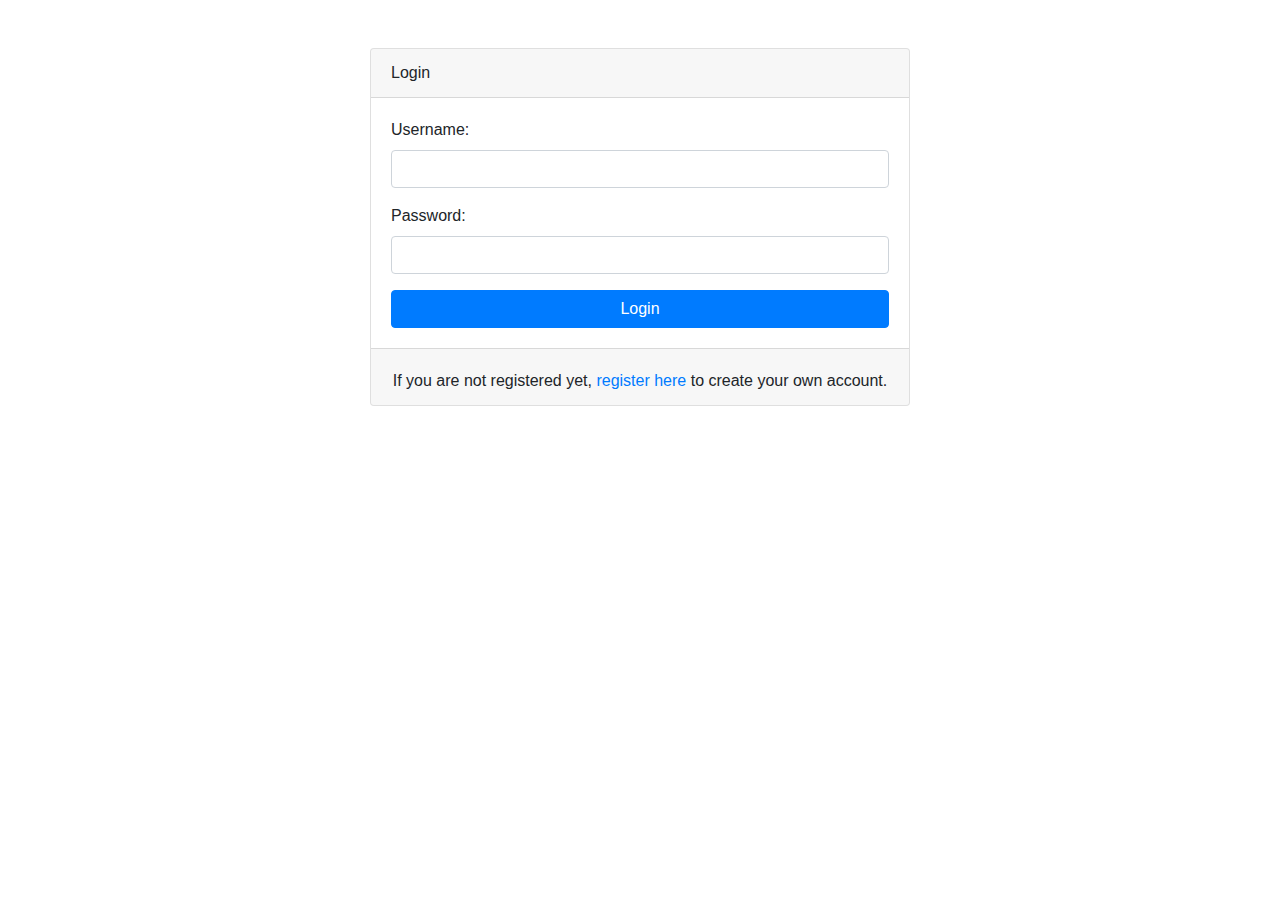
<file: login.html>
<!DOCTYPE html>
<html lang="en">

<head>
    <meta charset="UTF-8">
    <meta name="viewport" content="width=device-width, initial-scale=1, shrink-to-fit=no">
    <title>Login Page</title>
    <!-- Bootstrap CSS -->
    <link rel="stylesheet" href="https://stackpath.bootstrapcdn.com/bootstrap/4.5.2/css/bootstrap.min.css">
</head>

<body>

    <div class="container mt-5">
        <div class="row justify-content-center">
            <div class="col-md-6">
                <div class="card">
                    <div class="card-header">
                        Login
                    </div>
                    <div class="card-body">
                        <form>
                            <div class="form-group">
                                <label for="username">Username:</label>
                                <input type="text" class="form-control" id="username" name="username" required>
                            </div>
                            <div class="form-group">
                                <label for="password">Password:</label>
                                <input type="password" class="form-control" id="password" name="password" required>
                            </div>
                            <button type="submit" class="btn btn-primary btn-block">Login</button>
                        </form>
                    </div>
                    <div class="card-footer">
                       
                        <p class="text-center mt-2 mb-0">If you are not registered yet, <a href="./register.html">register here</a> to
                            create your own account.</p>
                    </div>
                </div>
            </div>
        </div>
    </div>

    <!-- Bootstrap JS and Popper.js -->
    <script src="https://code.jquery.com/jquery-3.5.1.slim.min.js"></script>
    <script src="https://cdn.jsdelivr.net/npm/@popperjs/core@2.9.3/dist/umd/popper.min.js"></script>
    <script src="https://stackpath.bootstrapcdn.com/bootstrap/4.5.2/js/bootstrap.min.js"></script>

</body>

</html>
</file>
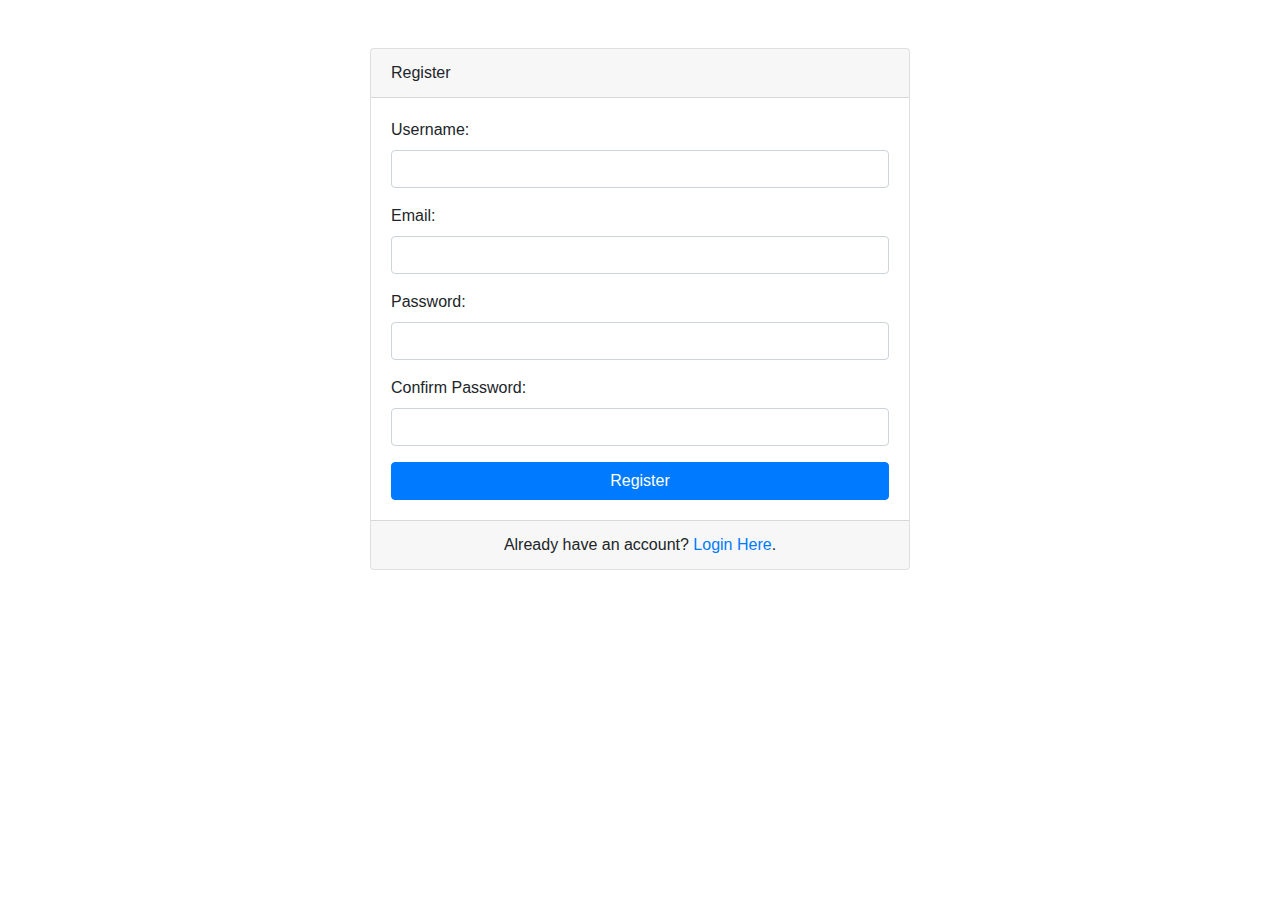
<file: register.html>
<!DOCTYPE html>
<html lang="en">
<head>
    <meta charset="UTF-8">
    <meta name="viewport" content="width=device-width, initial-scale=1, shrink-to-fit=no">
    <title>Register Page</title>
    <!-- Bootstrap CSS -->
    <link rel="stylesheet" href="https://stackpath.bootstrapcdn.com/bootstrap/4.5.2/css/bootstrap.min.css">
</head>
<body>

<div class="container mt-5">
    <div class="row justify-content-center">
        <div class="col-md-6">
            <div class="card">
                <div class="card-header">
                    Register
                </div>
                <div class="card-body">
                    <form>
                        <div class="form-group">
                            <label for="username">Username:</label>
                            <input type="text" class="form-control" id="username" name="username" required>
                        </div>
                        <div class="form-group">
                            <label for="email">Email:</label>
                            <input type="email" class="form-control" id="email" name="email" required>
                        </div>
                        <div class="form-group">
                            <label for="password">Password:</label>
                            <input type="password" class="form-control" id="password" name="password" required>
                        </div>
                        <div class="form-group">
                            <label for="confirm-password">Confirm Password:</label>
                            <input type="password" class="form-control" id="confirm-password" name="confirm-password" required>
                        </div>
                        <button type="submit" class="btn btn-primary btn-block">Register</button>
                    </form>
                </div>
                <div class="card-footer">
                    <p class="text-center mb-0">Already have an account? <a href="./login.html">Login Here</a>.</p>
                   
                </div>
            </div>
        </div>
    </div>
</div>

<!-- Bootstrap JS and Popper.js -->
<script src="https://code.jquery.com/jquery-3.5.1.slim.min.js"></script>
<script src="https://cdn.jsdelivr.net/npm/@popperjs/core@2.9.3/dist/umd/popper.min.js"></script>
<script src="https://stackpath.bootstrapcdn.com/bootstrap/4.5.2/js/bootstrap.min.js"></script>

</body>
</html>
</file>
